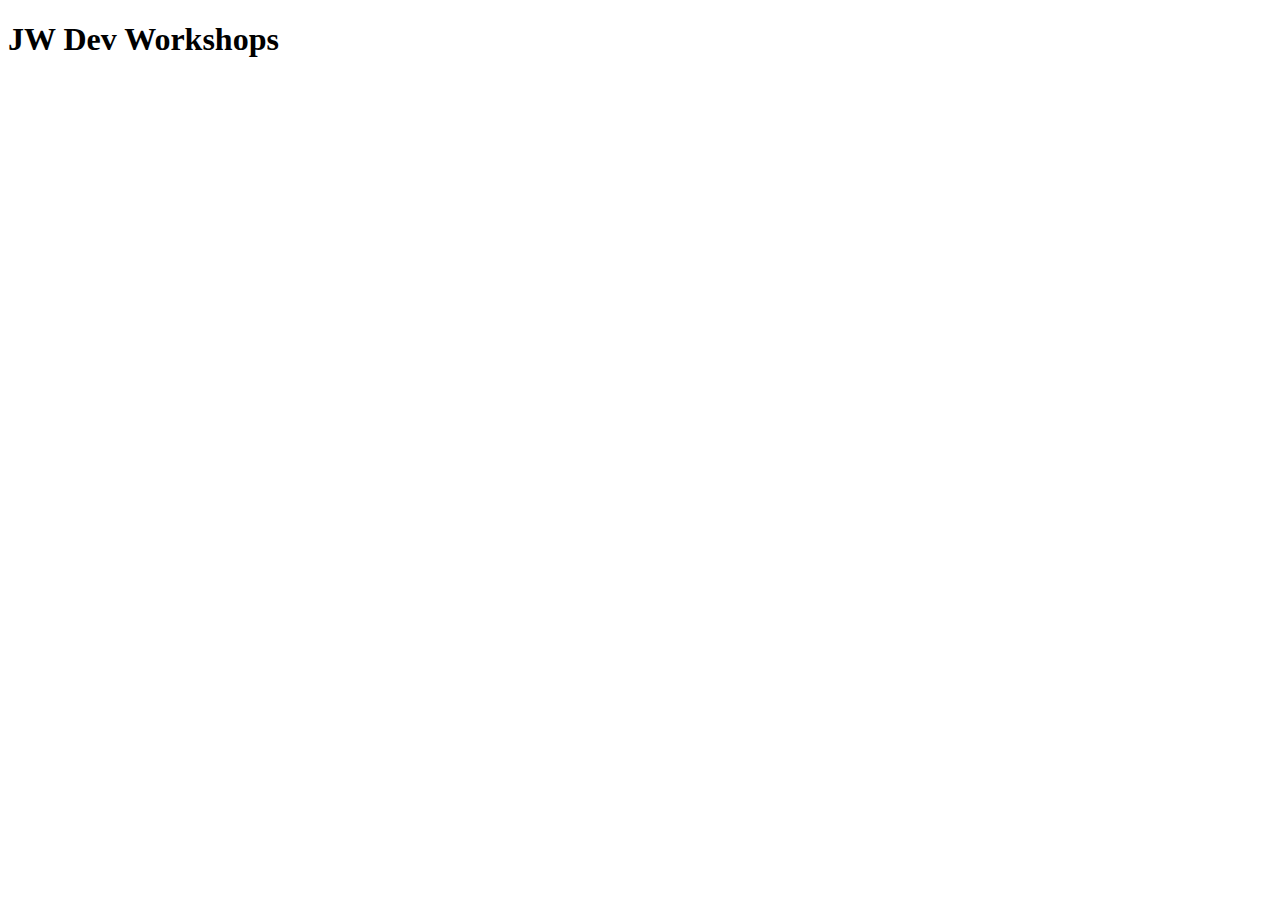
<file: index.html>
<!DOCTYPE html>
<!--[if lt IE 7]>      <html class="no-js lt-ie9 lt-ie8 lt-ie7"> <![endif]-->
<!--[if IE 7]>         <html class="no-js lt-ie9 lt-ie8"> <![endif]-->
<!--[if IE 8]>         <html class="no-js lt-ie9"> <![endif]-->
<!--[if gt IE 8]><!--> <html class="no-js"> <!--<![endif]-->
  <head>
    <meta charset="utf-8">
    <meta http-equiv="X-UA-Compatible" content="IE=edge">
    <title></title>
    <meta name="description" content="">
    <meta name="viewport" content="width=device-width, initial-scale=1">
    <link rel="stylesheet" href="">
  </head>
  <body>
    <h1>JW Dev Workshops</h1>
    <script src="" async defer></script>
  </body>
</html>
</file>
